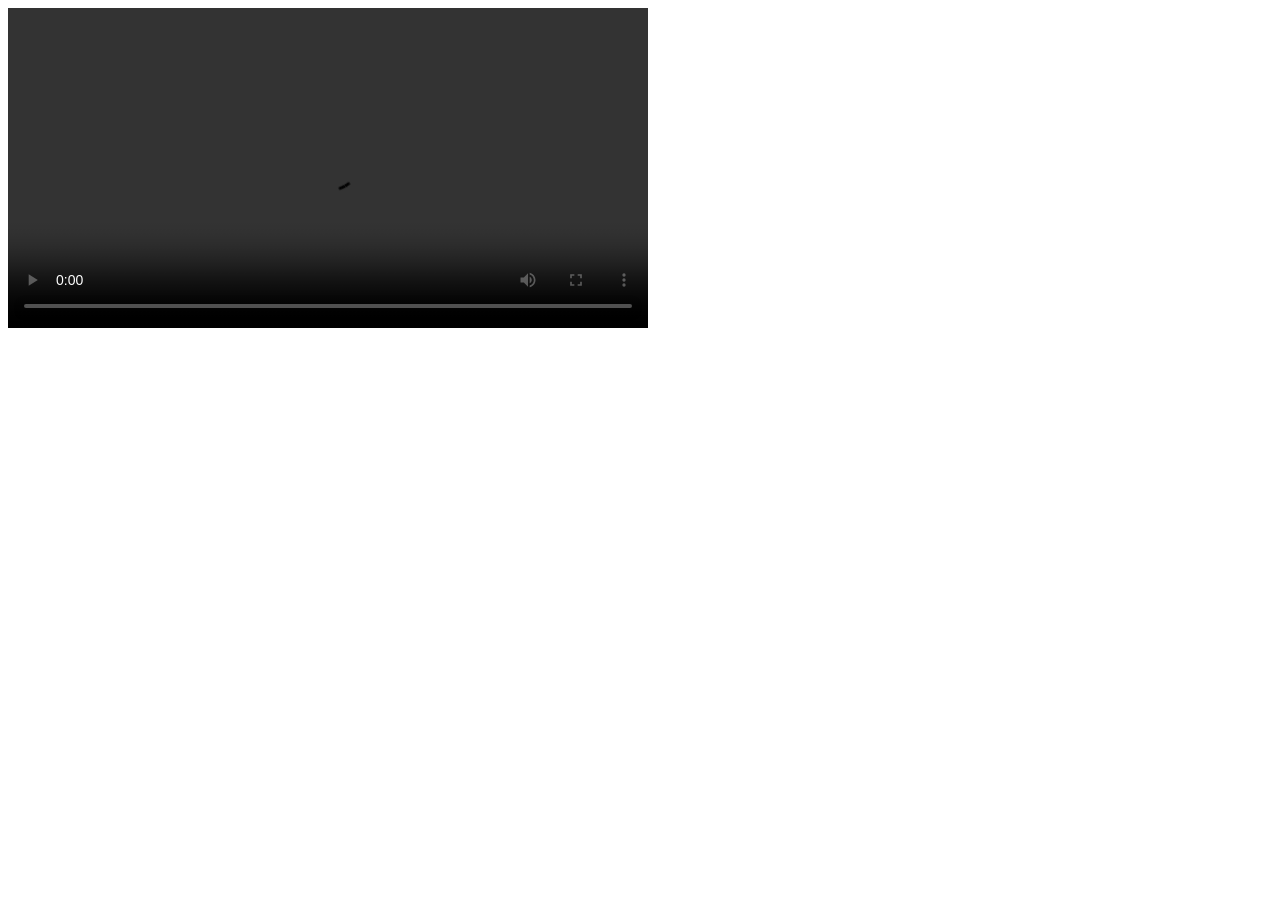
<file: tests/browser-extension/single-video.html>
<!doctype html>
<meta charset="utf-8">
<title>QuizPane 视频控制测试页</title>
<video controls width="640">
  <source src="https://interactive-examples.mdn.mozilla.net/media/cc0-videos/flower.mp4" type="video/mp4">
</video>
</file>
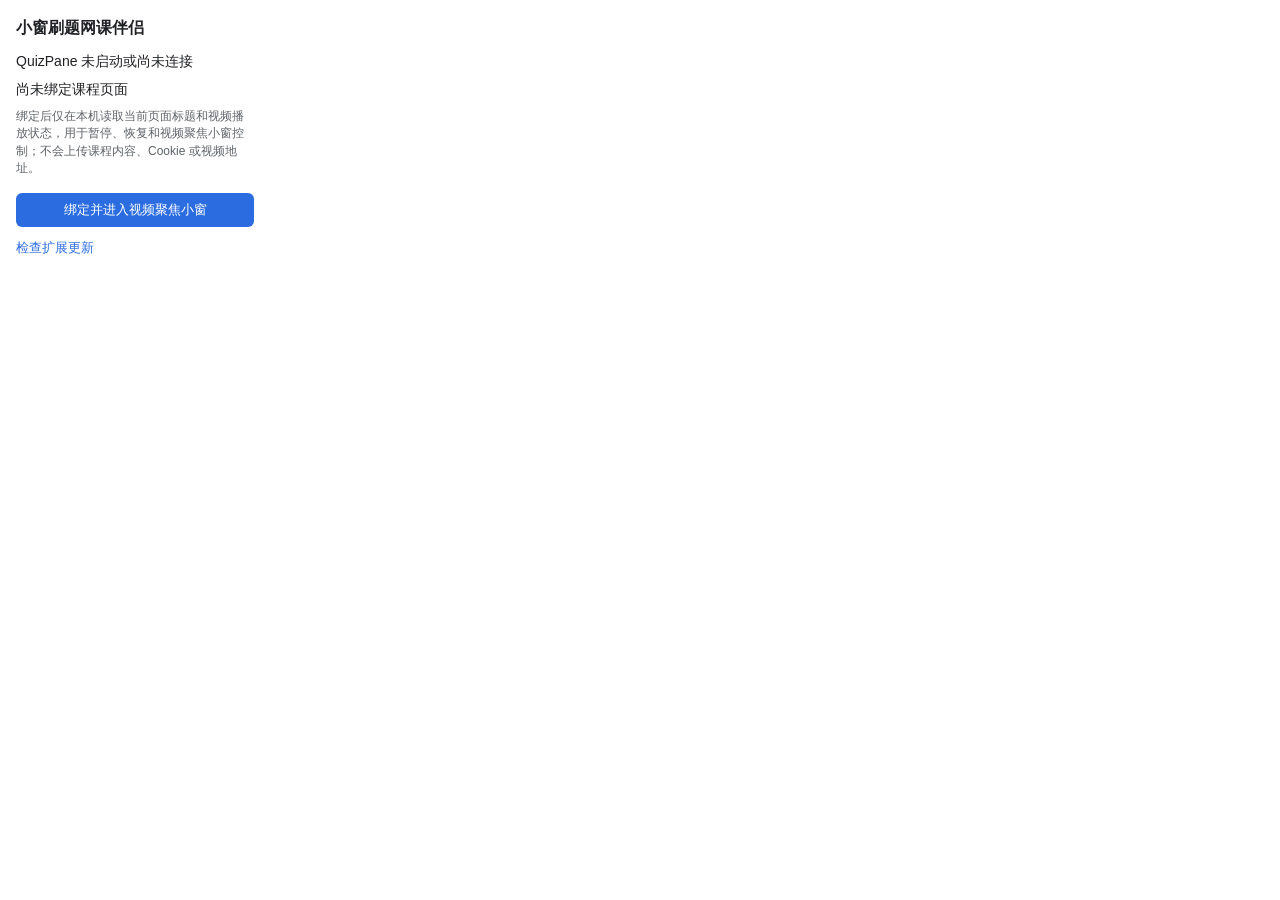
<file: integrations/browser-extension/src/popup.html>
<!doctype html>
<html lang="zh-CN">
  <head>
    <meta charset="utf-8">
    <meta name="viewport" content="width=device-width, initial-scale=1">
    <link rel="stylesheet" href="popup.css">
    <title>小窗刷题网课伴侣</title>
  </head>
  <body>
    <main>
      <h1>小窗刷题网课伴侣</h1>
      <p id="connection">正在连接本机 QuizPane…</p>
      <p id="course">尚未绑定课程页面</p>
      <section id="update" class="update" hidden aria-live="polite">
        <strong id="update-title"></strong>
        <p id="update-detail"></p>
        <button id="open-update" class="secondary" type="button">查看更新与安装说明</button>
      </section>
      <p id="privacy-note">绑定后仅在本机读取当前页面标题和视频播放状态，用于暂停、恢复和视频聚焦小窗控制；不会上传课程内容、Cookie 或视频地址。</p>
      <button id="bind">绑定并进入视频聚焦小窗</button>
      <button id="toggle" hidden>暂停 / 继续</button>
      <button id="show-window" hidden>显示视频聚焦小窗</button>
      <button id="return-tab" class="secondary" hidden>放回原浏览器</button>
      <button id="unbind" class="secondary" hidden>解除绑定</button>
      <button id="check-update" class="text-button" type="button">检查扩展更新</button>
      <p id="error" role="alert"></p>
    </main>
    <script type="module" src="popup.js"></script>
  </body>
</html>
</file>
<file: integrations/browser-extension/src/popup.css>
:root { color: #202124; font: 14px/1.45 -apple-system, BlinkMacSystemFont, "Segoe UI", sans-serif; }
body { margin: 0; width: 270px; }
main { padding: 16px; }
h1 { font-size: 16px; margin: 0 0 12px; }
p { margin: 8px 0; }
button { background: #2b6de0; border: 0; border-radius: 6px; color: #fff; cursor: pointer; margin-top: 8px; padding: 8px 10px; width: 100%; }
button.secondary { background: #eef1f5; color: #333; }
button.text-button { width: auto; margin-top: 12px; padding: 0; background: transparent; color: #2b6de0; text-align: left; }
button:disabled { cursor: wait; opacity: 0.65; }
.update { margin: 10px 0; padding: 10px; border: 1px solid #f0b429; border-radius: 8px; background: #fff8e6; color: #6b4800; }
.update p { margin: 4px 0 0; font-size: 12px; }
.update button { margin-top: 8px; }
#error { color: #b3261e; min-height: 1.45em; }
#privacy-note { color: #5f6368; font-size: 12px; }
</file>
